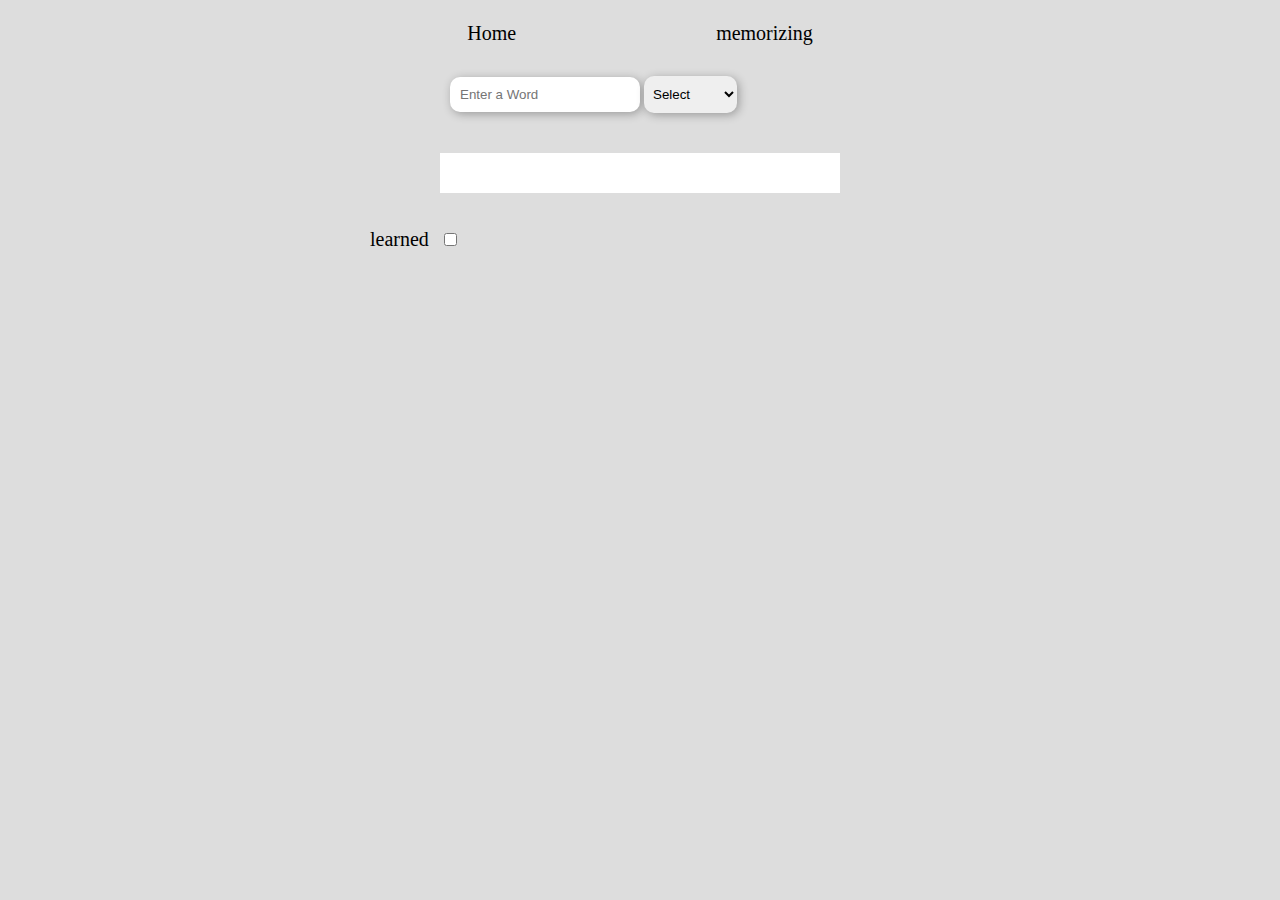
<file: index.html>
<!DOCTYPE html>
<html lang="en">
<head>
    <meta charset="UTF-8">
    <meta name="viewport" content="width=device-width, initial-scale=1.0">
    <title>Dictionery</title>
    <link rel="stylesheet" href="style.css">
    <link rel="stylesheet" href="mobile.css">
</head>
<body>
    <ul>
        <li><a href="index.html">Home</a></li>
        <li> <a href="memorizing.html">memorizing</a></li>
    </ul>
    <form class="Dictionery">
        <input type="text" name="" id="search-input" placeholder="Enter a Word">
        <select id="choose-answer">
            <option value="Select">Select</option>
            <option value="All">All</option>
            <option value="Definitions">Definitions</option>
            <option value="Examples">Examples</option>
            <option value="Synonyms">Synonyms</option>
            <option value="Antonyms">Antonyms</option>
        </select>

    </form>
    <section id="display" class="show-data">

        <div>
     
        </div>
    </section>
        <div class="btn">
            <label class="learned"> learned
            <input type="checkbox" name="" class="learned" id="learned" ></label>
        </div>

   

    <script src="index.js"></script>
</body>
</html>
</file>
<file: style.css>
*{
    margin: 0;
    padding: 0;
    box-sizing: border-box;

}
body{
    background-color: #ddd;
}

ul{
    list-style: none;
    font-size: larger;
    display: flex;
    justify-content: center;
    text-decoration: none;
    
}
ul li{
    margin: 20px;
    margin-inline: 100px;
}
ul li a{
text-decoration: none;
 font-size: 20px;
 line-height: 26px;
 color: black;

}

form{
    width: 500px;
    margin: auto;
    /* background-color: aqua; */
    padding: 10px;
}
#search-input{
    width: 70%;
    padding: 10px;
    border: 0;
    border-radius: 10px;
    outline: none;
    box-shadow: 2px 2px 10px rgba(0, 0, 0, 0.3);
}
#choose-answer{
    padding: 10px 5px;
    border-radius: 10px;
    border: none;
    outline: none;
    box-shadow: 2px 2px 10px rgba(0, 0, 0, 0.3);
}

.show-data{
    width: 580px;
    display: flex;
    flex-direction: column;
    margin: auto;
    background-color: #fff;
    margin-top: 30px;
    
    padding: 20px;
}
.show-data p {
    margin: 10px;
    font-size: 20px;
}
.span-flex{
    display: flex;
}
span *{
    margin: 10px;
    font-size: 20px;
}
h2{
    margin: 10px 0px 0px 10px;
}
h1{
    margin: 10px 0px 0px 10px;
    border-bottom: 1px solid #ddd;
    
}


.learned{
    margin: 10px;
    font-size: 20px;
}

.btn{
    width: 600px;
    display: flex;
    flex-direction: column;
    margin: auto;
    
    
    
    padding: 20px;
}
</file>
<file: mobile.css>
ul{
    list-style: none;
    font-size: larger;
    display: flex;
    justify-content: center;
    text-decoration: none;
    
}
ul li{
    margin: 20px;
    margin-inline: 100px;
}
ul li a{
text-decoration: none;
 font-size: 20px;
 line-height: 26px;
 color: black;
}
form{
    width: 400px;
    margin: auto;
    /* background-color: aqua; */
    padding: 10px;
}
#search-input{
    width: 50%;
    padding: 10px;
    border: 0;
    border-radius: 10px;
    outline: none;
    box-shadow: 2px 2px 10px rgba(0, 0, 0, 0.3);
}
#choose-answer{
    padding: 10px 5px;
    border-radius: 10px;
    border: none;
    outline: none;
    box-shadow: 2px 2px 10px rgba(0, 0, 0, 0.3);
}
.show-data{

    max-width: 400px;
    display: flex;
    flex-direction: column;
    margin: auto;
    background-color: #fff;
    margin-top: 30px;
    padding: 20px;
}
</file>
